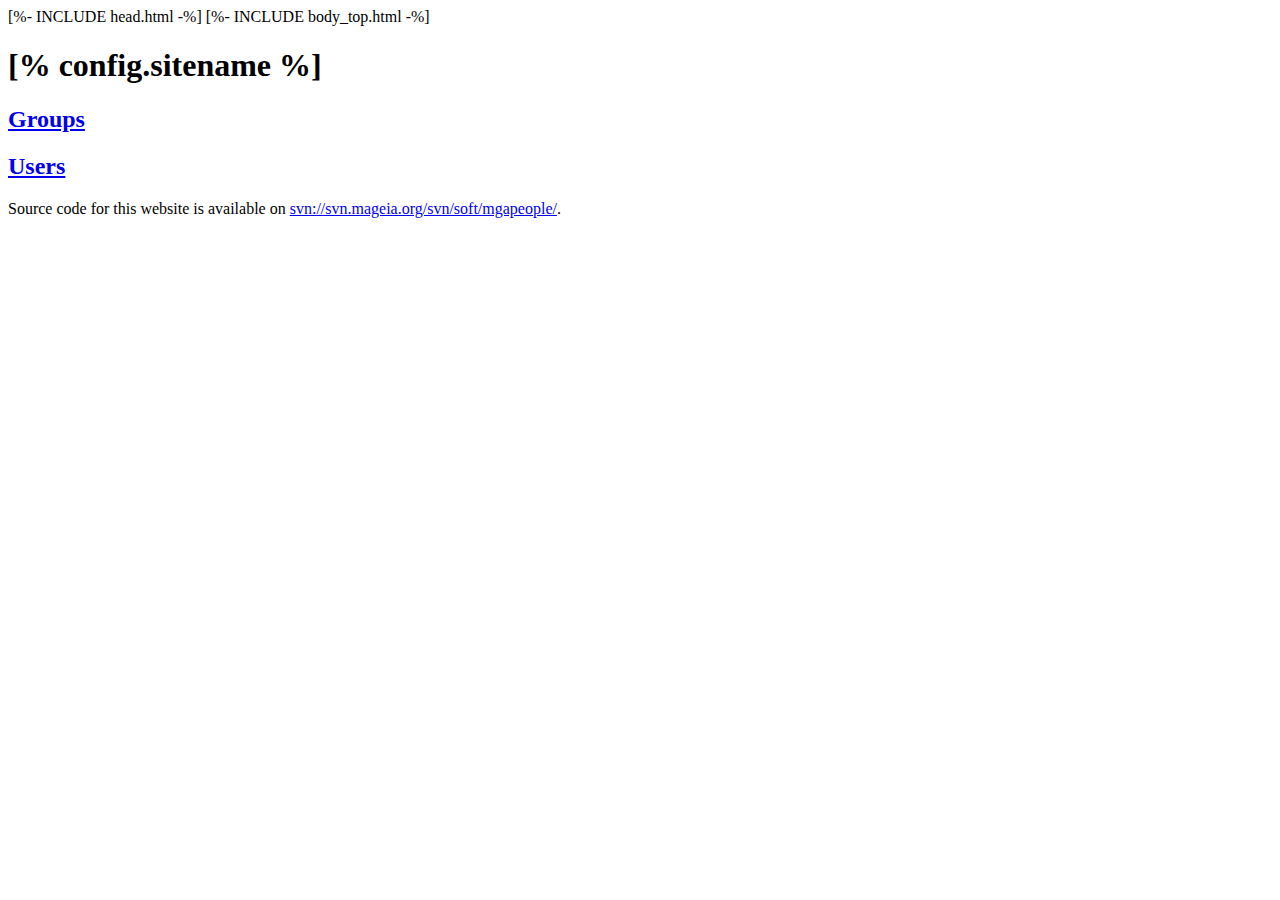
<file: tmpl/index.html>
<html>
    <head>
        <meta http-equiv="Content-Type" content="text/html; charset=UTF-8">
        <title>[% config.sitename %]</title>
        [%- INCLUDE head.html -%]
    </head>
    <body>
        [%- INCLUDE body_top.html -%]
        <h1 id='mgnavt'>[% config.sitename %]</h1>

        <div class='content'>
            <h2><a href="g/">Groups</a></h2>

            <h2><a href="u/">Users</a></h2>

            Source code for this website is available on <a href="http://svnweb.mageia.org/soft/mgapeople/">svn://svn.mageia.org/svn/soft/mgapeople/</a>.
        </div>
    </body>
</html>
</file>
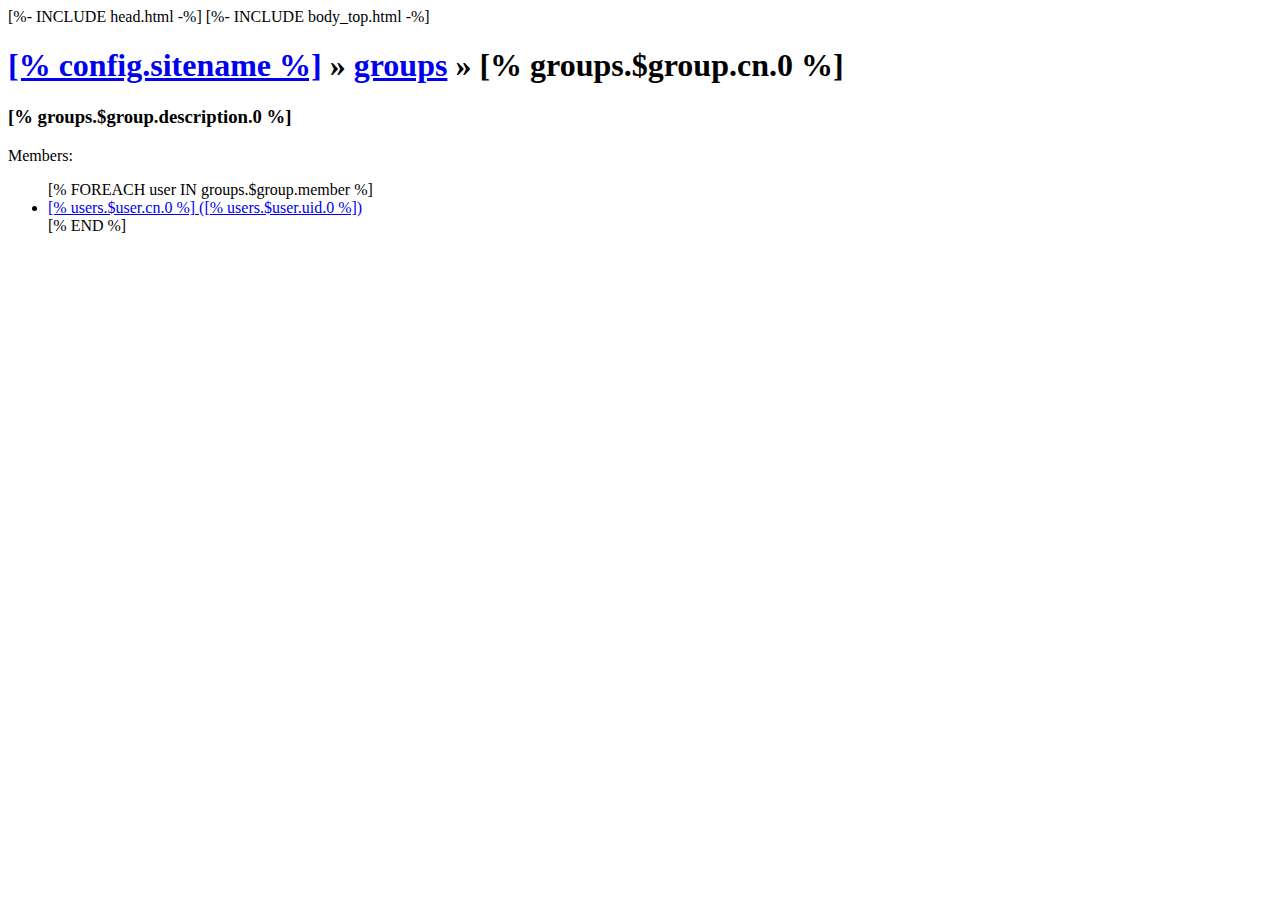
<file: tmpl/group.html>
<html>
    <head>
        <meta http-equiv="Content-Type" content="text/html; charset=UTF-8">
        <title>[% config.sitename %]: g/[% groups.$group.cn.0 %]</title>
        [%- INCLUDE head.html -%]
    </head>
    <body>
        [%- INCLUDE body_top.html -%]
        <h1 id='mgnavt'><a href="../index.html">[% config.sitename %]</a> » <a href="index.html">groups</a> » [% groups.$group.cn.0 %]</h1>

        <div class='content'>
            <h3>[% groups.$group.description.0 %]</h3>

            Members:
            <ul>
                [% FOREACH user IN groups.$group.member %]
                  <li><a href="../u/[% users.$user.uid.0 %].html">[% users.$user.cn.0 %] ([% users.$user.uid.0 %])</a></li>
                [% END %]
            </ul>
        </div>
    </body>
</html>
</file>
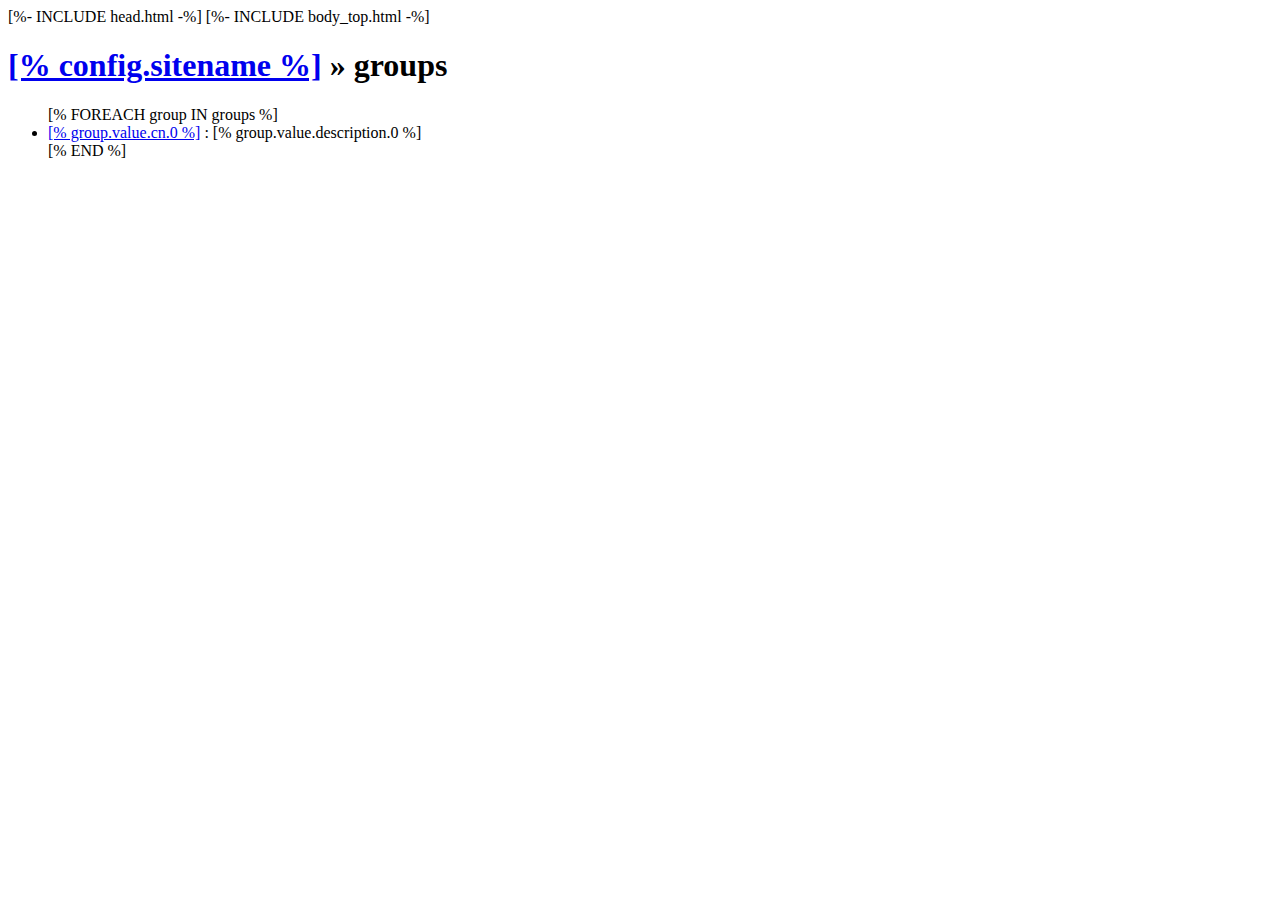
<file: tmpl/groupindex.html>
<html>
    <head>
        <meta http-equiv="Content-Type" content="text/html; charset=UTF-8">
        <title>[% config.sitename %]: g</title>
        [%- INCLUDE head.html -%]
    </head>
    <body>
        [%- INCLUDE body_top.html -%]
        <h1 id='mgnavt'><a href="../index.html">[% config.sitename %]</a> » groups</h1>
        <div class='content'>
            <ul>
                [% FOREACH group IN groups %]
                <li><a href="[% group.value.cn.0 %].html">[% group.value.cn.0 %]</a> : [% group.value.description.0 %]</li>
                [% END %]
            </ul>
        </div>
    </body>
</html>
</file>
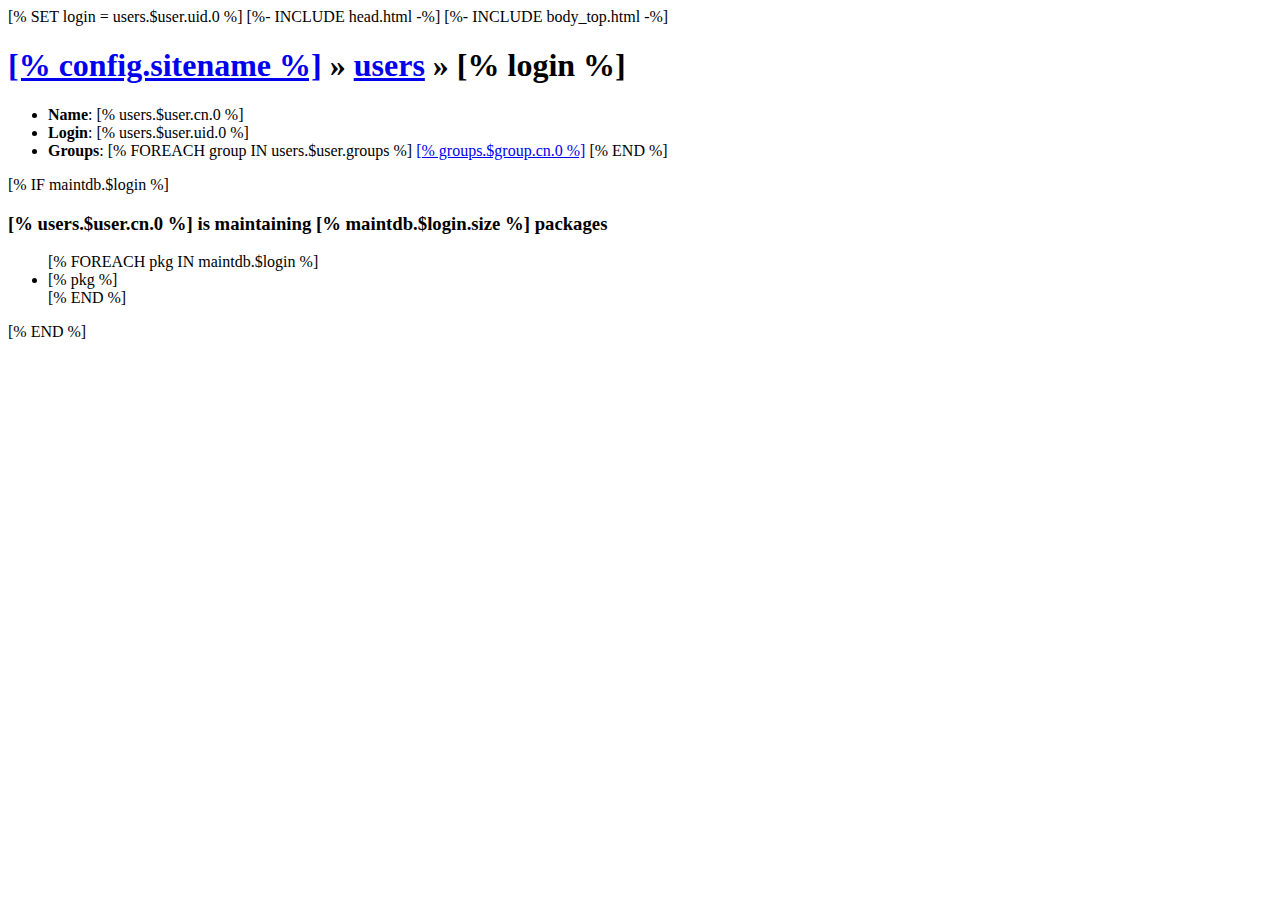
<file: tmpl/user.html>
[% SET login = users.$user.uid.0 %]
<html>
    <head>
        <meta http-equiv="Content-Type" content="text/html; charset=UTF-8">
        <title>[% config.sitename %]: u/[% login %]</title>
        [%- INCLUDE head.html -%]
    </head>
    <body>
        [%- INCLUDE body_top.html -%]
        <h1 id='mgnavt'><a href="../index.html">[% config.sitename %]</a> » <a href="index.html">users</a> » [% login %]</h1>
        <div class='content'>
            <ul>
                <li>
                <b>Name</b>: [% users.$user.cn.0 %]
                </li>
                <li>
                <b>Login</b>: [% users.$user.uid.0 %]
                </li>
                <li>
                <b>Groups</b>:
                [% FOREACH group IN users.$user.groups %]
                  <a href="../g/[% groups.$group.cn.0 %].html">[% groups.$group.cn.0 %]</a>
                [% END %]
                </li>
            </ul>
            [% IF maintdb.$login %]
            <h3>[% users.$user.cn.0 %] is maintaining [% maintdb.$login.size %] packages</h3>
            <ul>
                [% FOREACH pkg IN maintdb.$login %]
                <li>
                   [% pkg %]
                </li>
                [% END %]
            </ul>
            [% END %]
        </div>
    </body>
</html>
</file>
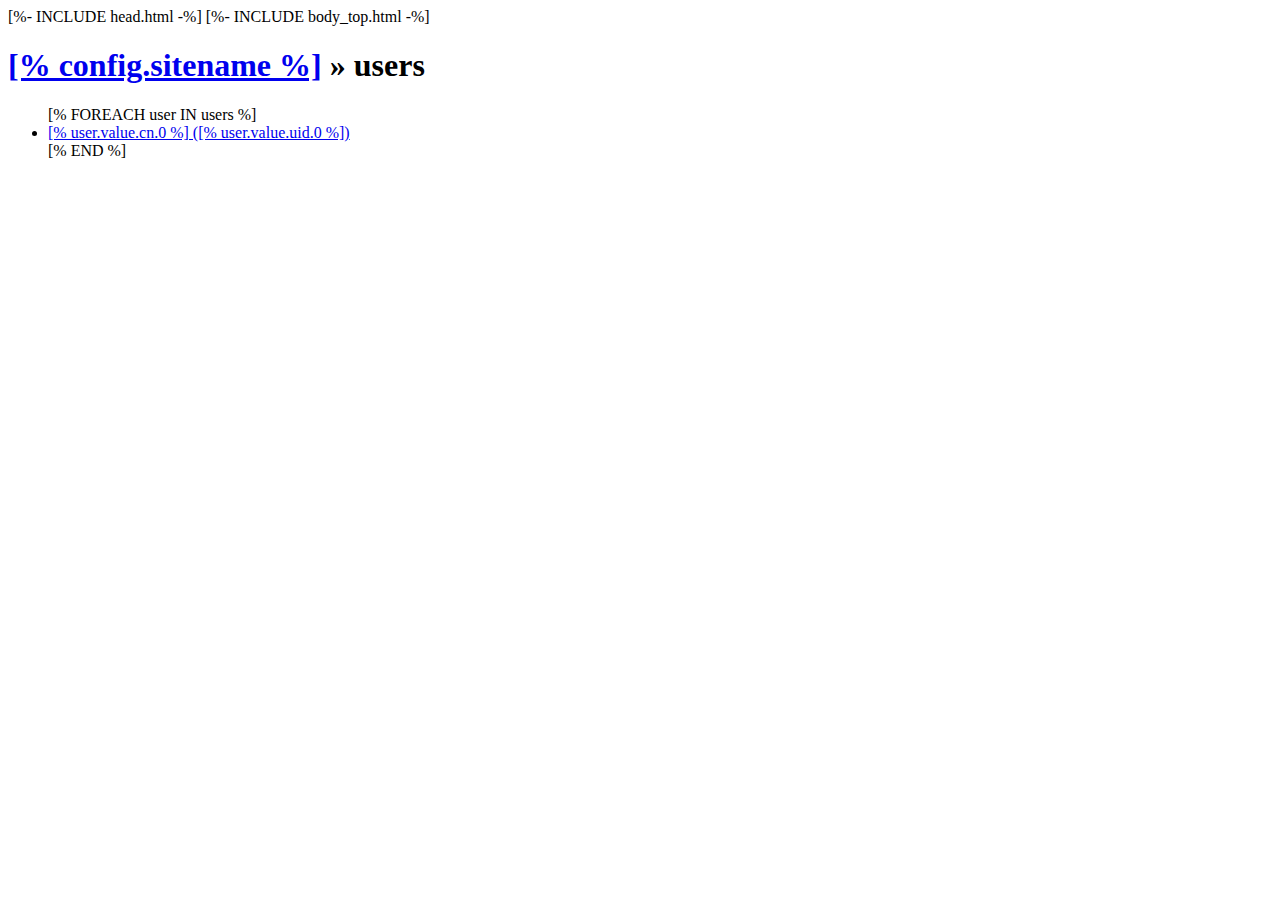
<file: tmpl/userindex.html>
<html>
    <head>
        <meta http-equiv="Content-Type" content="text/html; charset=UTF-8">
        <title>[% config.sitename %]: u</title>
        [%- INCLUDE head.html -%]
    </head>
    <body>
        [%- INCLUDE body_top.html -%]
        <h1 id='mgnavt'><a href="../index.html">[% config.sitename %]</a> » users</h1>
        <div class='content'>
            <ul>
                [% FOREACH user IN users %]
                <li><a href="[% user.value.uid.0 %].html">[% user.value.cn.0 %] ([% user.value.uid.0 %])</a></li>
                [% END %]
            </ul>
        </div>
    </body>
</html>
</file>
